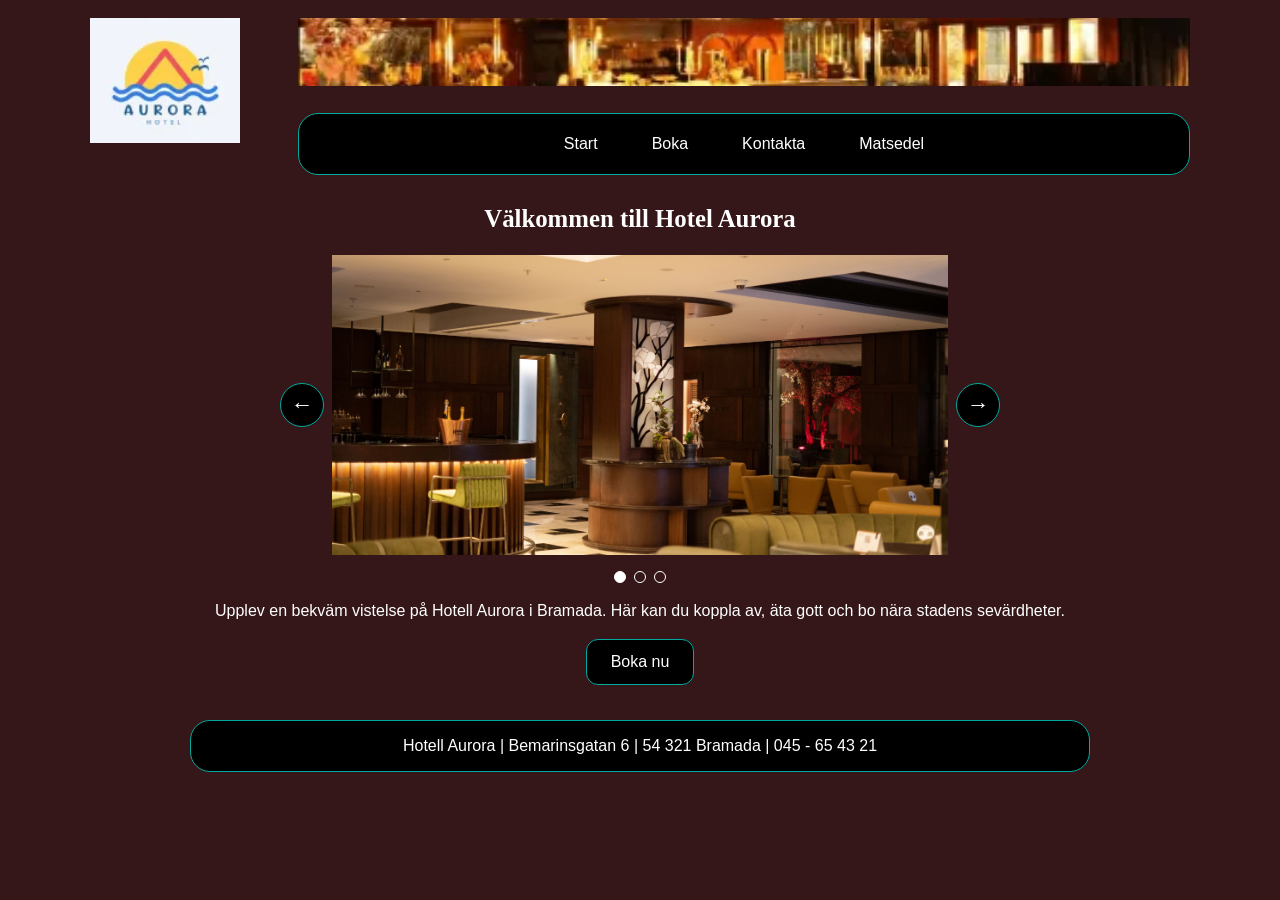
<file: index.html>
<!DOCTYPE html>
<html lang="sv">
<head>
    <meta charset="UTF-8">
    <meta name="viewport" content="width=device-width, initial-scale=1.0">
    <meta name="description" content="Upptäck Hotell Aurora, ett bekvämt hotell med trevliga rum och en välkomnande atmosfär.">
    <title>Hotell Aurora | Start</title>
    <link rel="stylesheet" href="styles.css">
    <script src="script.js" defer></script>
</head>
<body>
    <header class="site-header">
        <a class="logo-link" href="index.html" aria-label="Hotell Aurora startsida">
            <img class="logo" src="bilder/logo.webp" alt="Hotell Aurora logotyp">
        </a>
        <div class="header-content">
            <img class="header-image" src="bilder/hero.webp">
            <button class="menu-button" type="button" aria-expanded="false" aria-controls="main-nav">Meny <span aria-hidden="true">☰</span></button>
            <nav id="main-nav" class="main-nav" aria-label="Huvudmeny">
                <a href="index.html" aria-current="page">Start</a>
                <a href="boka.html">Boka</a>
                <a href="kontakta.html">Kontakta</a>
                <a href="matsedel.html">Matsedel</a>
            </nav>
        </div>
    </header>

    <main>
        <section class="welcome">
            <h1>Välkommen till Hotel Aurora</h1>
            <div class="slideshow" aria-label="Bildspel med bilder från hotellet">
                <button class="slide-button previous" type="button">&#8592;</button>
                <img id="slide-image" src="bilder/hotel1.webp">
                <button class="slide-button next" type="button">&#8594;</button>
                <div class="slide-dots" aria-label="Välj bild">
                    <button class="dot active" type="button" data-slide="0"aria-current="true"></button>
                    <button class="dot" type="button" data-slide="1"></button>
                    <button class="dot" type="button" data-slide="2"></button>
                </div>
            </div>
            <p class="intro">Upplev en bekväm vistelse på Hotell Aurora i Bramada. Här kan du koppla av, äta gott och bo nära stadens sevärdheter.</p>
            <a class="button" href="boka.html">Boka nu</a>
        </section>

 
    </main>

    <footer class="site-footer">
        <p>Hotell Aurora | Bemarinsgatan 6 | 54 321 Bramada | 045 - 65 43 21</p>
    </footer>
</body>
</html>
</file>
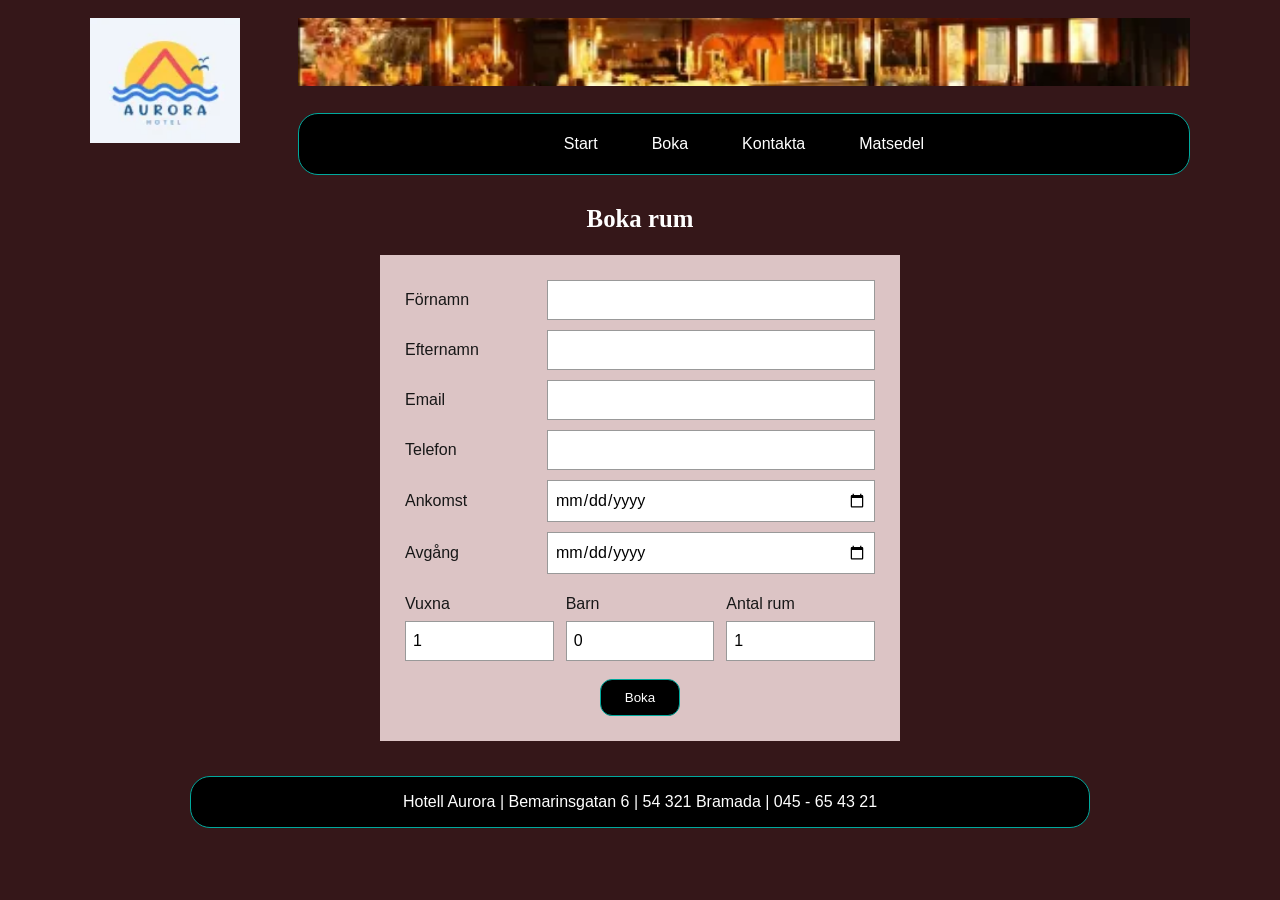
<file: boka.html>
<!DOCTYPE html>
<html lang="sv">
<head>
    <meta charset="UTF-8">
    <meta name="viewport" content="width=device-width, initial-scale=1.0">
    <meta name="description" content="Boka din vistelse på Hotell Aurora. Välj datum, antal gäster och antal rum i bokningsformuläret.">
    <title>Hotell Aurora | Boka</title>
    <link rel="stylesheet" href="styles.css">
    <script src="script.js" defer></script>
</head>
<body>
    <header class="site-header">
        <a class="logo-link" href="index.html" aria-label="Hotell Aurora startsida">
            <img class="logo" src="bilder/logo.webp" alt="Hotell Aurora logotyp">
        </a>
        <div class="header-content">
            <img class="header-image" src="bilder/hero.webp">
            <button class="menu-button" type="button" aria-expanded="false" aria-controls="main-nav">Meny <span aria-hidden="true">☰</span></button>
            <nav id="main-nav" class="main-nav" aria-label="Huvudmeny">
                <a href="index.html">Start</a>
                <a href="boka.html" aria-current="page">Boka</a>
                <a href="kontakta.html">Kontakta</a>
                <a href="matsedel.html">Matsedel</a>
            </nav>
        </div>
    </header>

    <main>
        <section class="page-section">
            <h1>Boka rum</h1>
            <form class="booking-form" action="#" method="post">
                <div class="form-row">
                    <label for="first-name">Förnamn</label>
                    <input id="first-name" name="first-name" type="text" required>
                </div>
                <div class="form-row">
                    <label for="last-name">Efternamn</label>
                    <input id="last-name" name="last-name" type="text" required>
                </div>
                <div class="form-row">
                    <label for="email">Email</label>
                    <input id="email" name="email" type="email" required>
                </div>
                <div class="form-row">
                    <label for="phone">Telefon</label>
                    <input id="phone" name="phone" type="tel" required>
                </div>
                <div class="form-row">
                    <label for="arrival">Ankomst</label>
                    <input id="arrival" name="arrival" type="date" required>
                </div>
                <div class="form-row">
                    <label for="departure">Avgång</label>
                    <input id="departure" name="departure" type="date" required>
                </div>
                <div class="number-grid">
                    <div>
                        <label for="adults">Vuxna</label>
                        <input id="adults" name="adults" type="number" min="1" value="1" required>
                    </div>
                    <div>
                        <label for="children">Barn</label>
                        <input id="children" name="children" type="number" min="0" value="0" required>
                    </div>
                    <div>
                        <label for="rooms">Antal rum</label>
                        <input id="rooms" name="rooms" type="number" min="1" value="1" required>
                    </div>
                </div>
                <button class="button form-button" type="submit">Boka</button>
            </form>
        </section>
    </main>

    <footer class="site-footer">
        <p>Hotell Aurora | Bemarinsgatan 6 | 54 321 Bramada | 045 - 65 43 21</p>
    </footer>
</body>
</html>
</file>
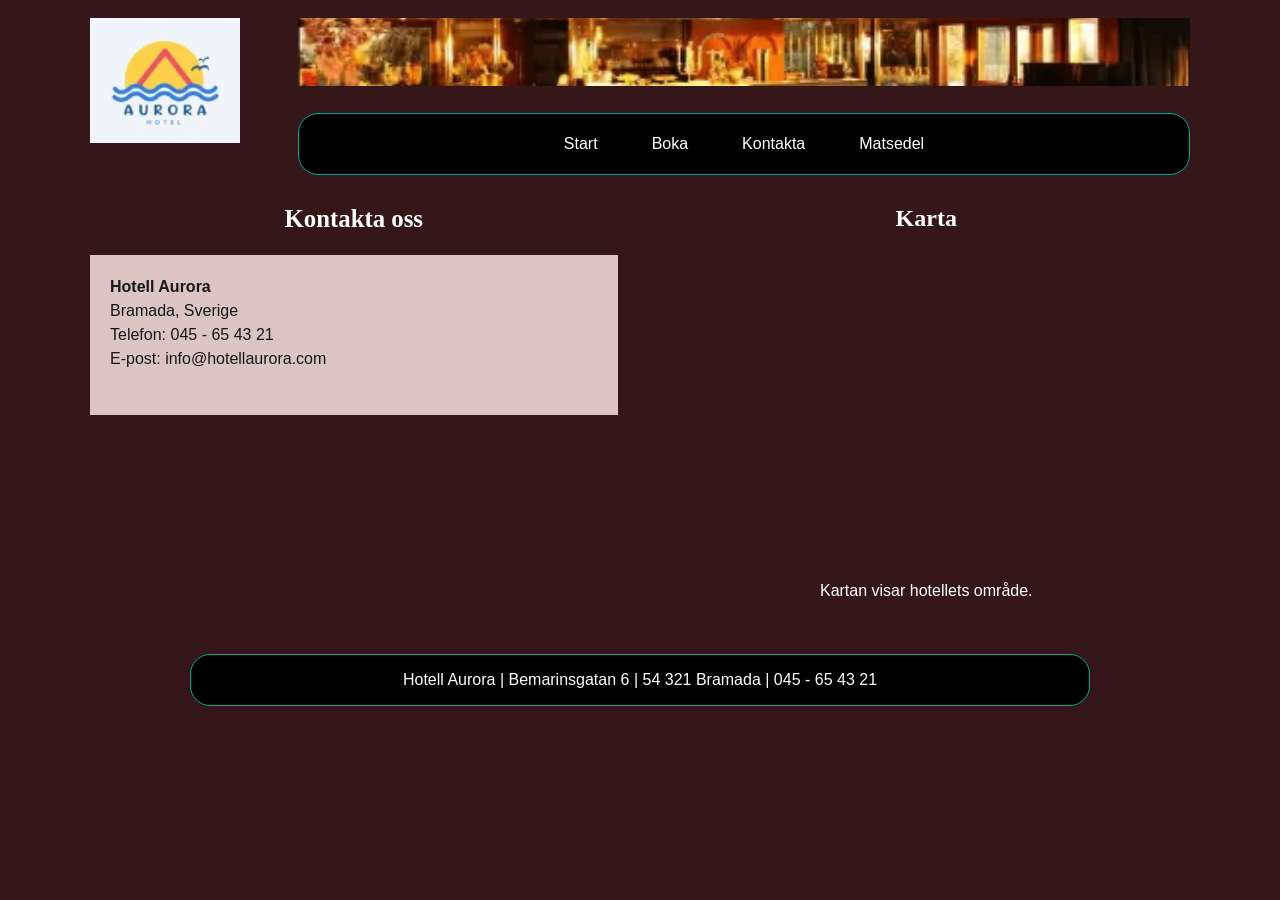
<file: kontakta.html>
<!DOCTYPE html>
<html lang="sv">
<head>
    <meta charset="UTF-8">
    <meta name="viewport" content="width=device-width, initial-scale=1.0">
    <meta name="description" content="Kontakta Hotell Aurora för frågor om hotellet, hitta kontaktuppgifter och se kartan över området.">
    <title>Hotell Aurora | Kontakta</title>
    <link rel="stylesheet" href="styles.css">
    <script src="script.js" defer></script>
</head>
<body>
    <header class="site-header">
        <a class="logo-link" href="index.html" aria-label="Hotell Aurora startsida">
            <img class="logo" src="bilder/logo.webp" alt="Hotell Aurora logotyp">
        </a>
        <div class="header-content">
            <img class="header-image" src="bilder/hero.webp">
            <button class="menu-button" type="button" aria-expanded="false" aria-controls="main-nav">Meny <span aria-hidden="true">☰</span></button>
            <nav id="main-nav" class="main-nav" aria-label="Huvudmeny">
                <a href="index.html">Start</a>
                <a href="boka.html">Boka</a>
                <a href="kontakta.html" aria-current="page">Kontakta</a>
                <a href="matsedel.html">Matsedel</a>
            </nav>
        </div>
    </header>

    <main>
        <section class="contact-section">
            <div class="contact-info">
                <h1>Kontakta oss</h1>
                <div class="info-box">
                    <p><b>Hotell Aurora</b><br>Bramada, Sverige<br>Telefon: 045 - 65 43 21<br>E-post: info@hotellaurora.com</p>
                </div>
            </div>
            <div class="map-area">
                <h2>Karta</h2>
                <iframe
                    src="https://maps.google.com/maps?q=40.6319297,14.5968143&z=14&output=embed"
                    title="Google Maps-karta över Hotell Aurora"
                    width="600"
                    height="350"
                    style="border:0;"
                    allowfullscreen>
                </iframe>
                <p class="maps-instruction">Kartan visar hotellets område.</p>
            </div>
        </section>
    </main>

    <footer class="site-footer">
        <p>Hotell Aurora | Bemarinsgatan 6 | 54 321 Bramada | 045 - 65 43 21</p>
    </footer>
</body>
</html>
</file>
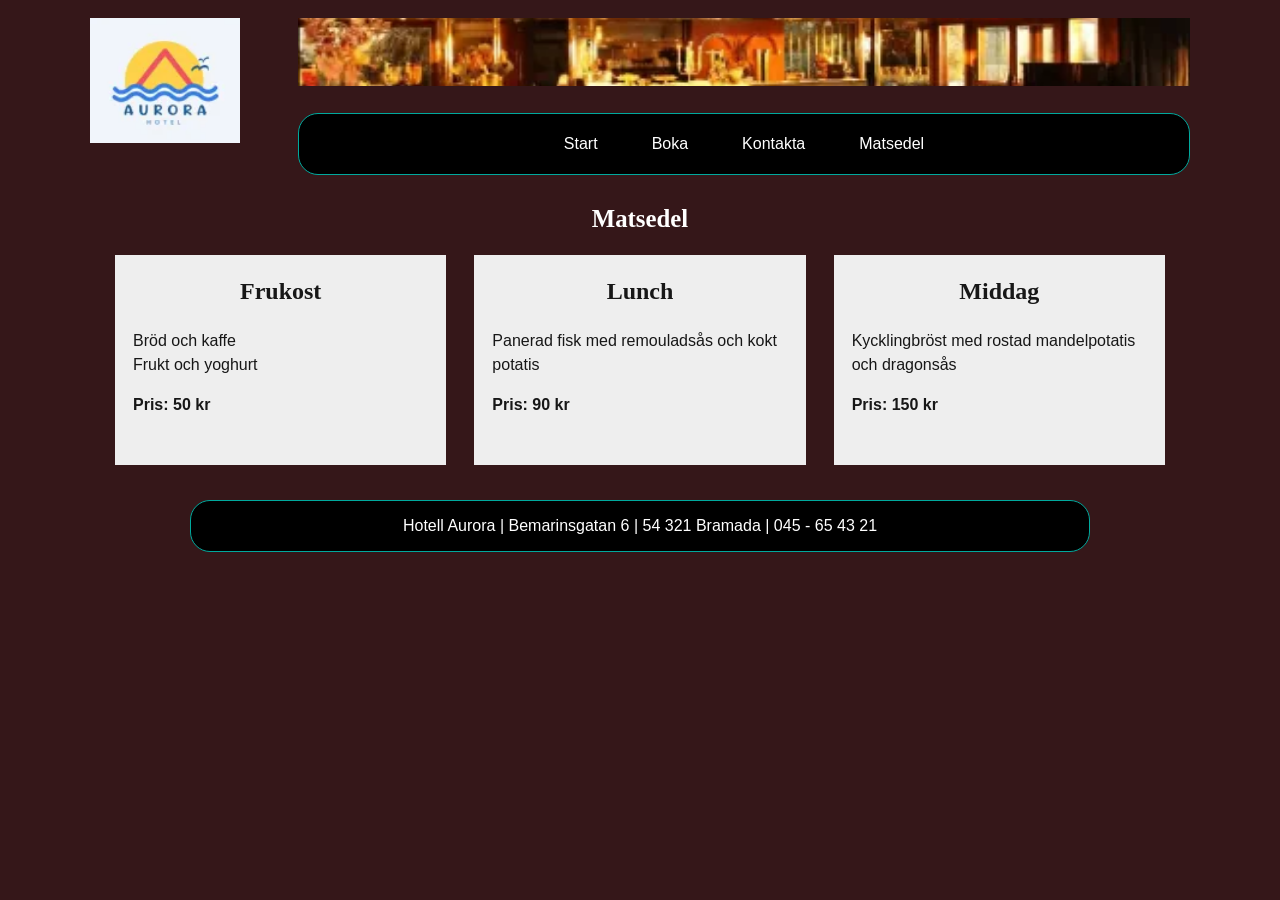
<file: matsedel.html>
<!DOCTYPE html>
<html lang="sv">
<head>
    <meta charset="UTF-8">
    <meta name="viewport" content="width=device-width, initial-scale=1.0">
    <meta name="description" content="Se matsedeln på Hotell Aurora med alternativ för frukost, lunch och middag.">
    <title>Hotell Aurora | Matsedel</title>
    <link rel="stylesheet" href="styles.css">
    <script src="script.js" defer></script>
</head>
<body>
    <header class="site-header">
        <a class="logo-link" href="index.html" aria-label="Hotell Aurora startsida">
            <img class="logo" src="bilder/logo.webp" alt="Hotell Aurora logotyp">
        </a>
        <div class="header-content">
            <img class="header-image" src="bilder/hero.webp">
            <button class="menu-button" type="button" aria-expanded="false" aria-controls="main-nav">Meny <span aria-hidden="true">☰</span></button>
            <nav id="main-nav" class="main-nav" aria-label="Huvudmeny">
                <a href="index.html">Start</a>
                <a href="boka.html">Boka</a>
                <a href="kontakta.html">Kontakta</a>
                <a href="matsedel.html" aria-current="page">Matsedel</a>
            </nav>
        </div>
    </header>

    <main>
        <section class="page-section menu-section">
            <h1>Matsedel</h1>
            <div class="meal-grid">
                <article class="meal-card">
                    <h2>Frukost</h2>
                    <p>Bröd och kaffe<br>Frukt och yoghurt</p>
                    <b>Pris: 50 kr</b>
                </article>
                <article class="meal-card">
                    <h2>Lunch</h2>
                    <p>Panerad fisk med remouladsås och kokt potatis</p>
                    <b>Pris: 90 kr</b>
                </article>
                <article class="meal-card">
                    <h2>Middag</h2>
                    <p>Kycklingbröst med rostad mandelpotatis och dragonsås</p>
                    <b>Pris: 150 kr</b>
                </article>
            </div>
        </section>
    </main>

    <footer class="site-footer">
        <p>Hotell Aurora | Bemarinsgatan 6 | 54 321 Bramada | 045 - 65 43 21</p>
    </footer>
</body>
</html>
</file>
<file: styles.css>
* {
    box-sizing: border-box;
}

body {
    margin: 0;
    background-color: #351719;
    color: #ffffff;
    font-family: "Trebuchet MS", Arial, sans-serif;
    line-height: 1.5;
}

img {
    max-width: 100%;
}

.site-header {
    width: min(92%, 1100px);
    margin: 18px auto 0;
    display: grid;
    grid-template-columns: 180px 1fr;
    gap: 28px;
    align-items: start;
}

.logo {
    width: 150px;
    height: 125px;
    object-fit: cover;
}

.header-image {
    width: 100%;
    height: 68px;
    object-fit: cover;
    margin-bottom: 20px;
}

.main-nav {
    display: flex;
    justify-content: center;
    gap: 10px;
    padding: 10px;
    background: #000000;
    border: 1px solid #00a99d;
    border-radius: 20px;
}

.main-nav a {
    color: #ffffff;
    text-decoration: none;
    padding: 8px 22px;
    border-radius: 12px;
}

.main-nav a:hover,
.main-nav a:focus-visible {
    background: #351719;
}

.menu-button {
    display: none;
}

main {
    width: min(92%, 1100px);
    margin: 25px auto 35px;
}

h1,
h2,
h3 {
    font-family: Georgia, "Times New Roman", serif;
}

h1 {
    font-size: 1.55rem;
    text-align: center;
    margin: 0 0 18px;
}

h2 {
    text-align: center;
}

.welcome {
    text-align: center;
}

.slideshow {
    position: relative;
    width: min(80%, 720px);
    margin: 0 auto;
    display: grid;
    grid-template-columns: 44px 1fr 44px;
    align-items: center;
    gap: 8px;
}

.slideshow img {
    width: 100%;
    height: 300px;
    object-fit: cover;
}

.slide-button {
    width: 44px;
    height: 44px;
    border: 1px solid #00a99d;
    border-radius: 50%;
    background: #000000;
    color: #ffffff;
    font-size: 1.4rem;
    cursor: pointer;
}

.slide-button:hover,
.slide-button:focus-visible {
    background: #00a99d;
    color: #000000;
}

.slide-dots {
    grid-column: 2;
    display: flex;
    justify-content: center;
    gap: 8px;
    margin-top: 8px;
}

.dot {
    width: 12px;
    height: 12px;
    padding: 0;
    border: 1px solid #ffffff;
    border-radius: 50%;
    background: transparent;
    cursor: pointer;
}

.dot.active,
.dot:hover,
.dot:focus-visible {
    background: #ffffff;
}

.button {
    display: inline-block;
    border: 1px solid #00a99d;
    border-radius: 12px;
    background: #000000;
    color: #ffffff;
    text-decoration: none;
    padding: 10px 24px;
    cursor: pointer;
}

.button:hover,
.button:focus-visible {
    background: #00a99d;
    color: #000000;
}

.card-grid,
.meal-grid {
    display: grid;
    grid-template-columns: repeat(3, 1fr);
    gap: 28px;
}

.maps-instruction {
    text-align: center;
}

.card {
    background: #dcc4c5;
    color: #171717;
    padding-bottom: 15px;
    text-align: center;
}

.card img {
    width: 100%;
    height: 190px;
    object-fit: cover;
}

.card p,
.card h3 {
    margin-left: 15px;
    margin-right: 15px;
}

.page-section {
    max-width: 850px;
    margin: 0 auto;
}

.booking-form {
    max-width: 520px;
    margin: 0 auto;
    padding: 25px;
    background: #dcc4c5;
    color: #171717;
}

.form-row {
    display: grid;
    grid-template-columns: 130px 1fr;
    gap: 12px;
    align-items: center;
    margin-bottom: 10px;
}

.form-row input,
.number-grid input {
    width: 100%;
    min-height: 36px;
    border: 1px solid #999999;
    padding: 7px;
    font: inherit;
}

.number-grid {
    display: grid;
    grid-template-columns: repeat(3, 1fr);
    gap: 12px;
    margin: 18px 0;
}

.number-grid label {
    display: block;
    margin-bottom: 5px;
}

.form-button {
    display: block;
    margin: 10px auto 0;
}

.contact-section {
    display: grid;
    grid-template-columns: 1fr 1fr;
    gap: 45px;
    align-items: start;
}

.info-box {
    background: #dcc4c5;
    color: #171717;
    padding: 20px;
    min-height: 160px;
}

.info-box p {
    margin: 0;
}

.map-area h2 {
    margin-top: 0;
}

.map-area img,
.map-area iframe {
    width: 100%;
    max-height: 300px;
    object-fit: cover;
}

.menu-section {
    max-width: 1050px;
}

.meal-card {
    background: #eeeeee;
    color: #171717;
    padding: 18px;
    min-height: 210px;
}

.meal-card h2 {
    margin-top: 0;
}

.site-footer {
    width: min(92%, 900px);
    margin: 30px auto 18px;
    padding: 13px 18px;
    background: #000000;
    border: 1px solid #00a99d;
    border-radius: 20px;
    text-align: center;
}

.site-footer p {
    margin: 0;
}

@media (max-width: 700px) {
    .site-header {
        width: 92%;
        grid-template-columns: 70px 1fr;
        gap: 10px;
    }

    .logo {
        width: 70px;
        height: 70px;
    }

    .header-image {
        height: 45px;
        margin-bottom: 8px;
    }

    .menu-button {
        display: flex;
        width: 100%;
        justify-content: space-between;
        align-items: center;
        padding: 8px 12px;
        border: 1px solid #00a99d;
        border-radius: 18px;
        background: #000000;
        color: #ffffff;
        font: inherit;
        cursor: pointer;
    }

    .main-nav {
        display: none;
        margin-top: 8px;
        flex-direction: column;
        border-radius: 12px;
    }

    .main-nav.open {
        display: flex;
    }

    .main-nav a {
        text-align: center;
    }

    main {
        width: 92%;
        margin-top: 22px;
    }

    .slideshow {
        width: 100%;
        grid-template-columns: 38px 1fr 38px;
    }

    .slideshow img {
        height: 220px;
    }

    .slide-button {
        width: 38px;
        height: 38px;
    }

    .card-grid,
    .meal-grid,
    .contact-section {
        grid-template-columns: 1fr;
        gap: 20px;
    }

    .card img {
        height: 210px;
    }

    .form-row {
        grid-template-columns: 1fr;
        gap: 4px;
    }

    .number-grid {
        grid-template-columns: 1fr 1fr;
    }

}
</file>
